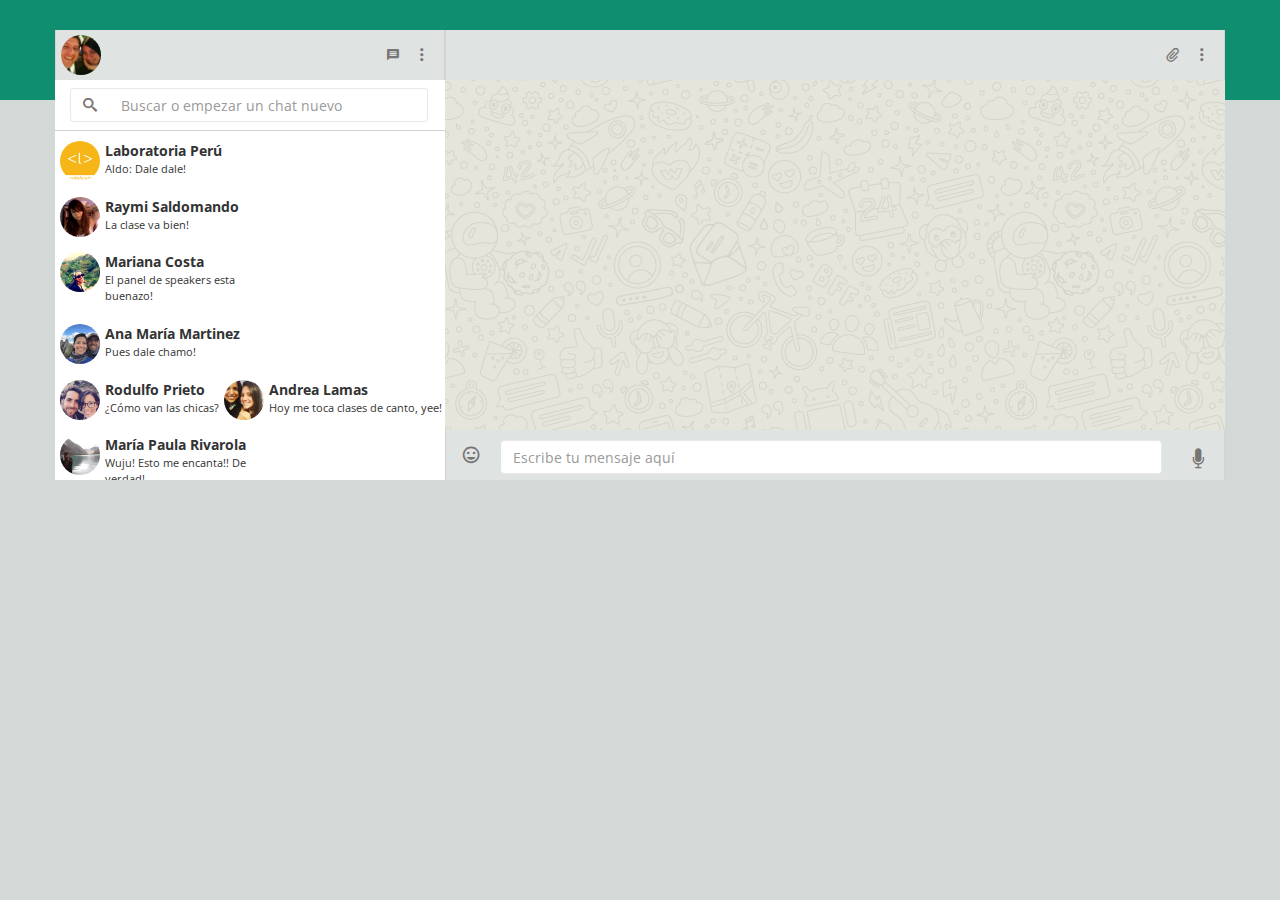
<file: index.html>
<!DOCTYPE html>
<html lang="en">
	<head>
	  	<meta charset="utf-8">
	  	<title>Whatsapp Web</title>
	  	<meta http-equiv="X-UA-Compatible" content="IE=edge">
	  	<meta name="viewport" content="width=device-width, initial-scale=1">
	  	<link rel="shortcut icon" href="image/favicon.png" type="image/png">
	  	<link rel="stylesheet" href="https://fonts.googleapis.com/css?family=Open+Sans:400,600%7CRoboto:300,400,500" media="all">
	  	<!-- Bootstrap Core CSS -->
	    <link rel="stylesheet" href="css/bootstrap.min.css" type="text/css">  
	    <link rel="stylesheet" href="css/main.css" type="text/css">
	    <link rel="stylesheet" href="css/icomoon.css" type="text/css">

	</head>
	<body class="back">
		<header>
		<div class="bg-1"></div>
		</header>
		<section>
			<div class="container mt-1 sinpadding">
				<div class="row">
					<div class="col-md-4 col-xs-12" id="#contacto">
						<div class="barra1">
							<div class="inline">
								<a href="#"><img src="image/gian.jpg" alt="gian" class="img top"></a>
							</div>
							<div class="icon-1">
								<a href="#" class="none dark-gray"><span class="icon-dots-three-vertical dark-gray"></span></a>
							</div>
							<div class="icon-1">
								<a href="#" class="none dark-gray"><span class="icon-message dark-gray"></span></a>
							</div>
						</div>
						<div class="barra2">
							<div class="input-group">
							 	<span class="input-group-addon"><a href="#"><span class="icon-search"></span></a></span>
  								<input type="text" class="form-control" placeholder="Buscar o empezar un chat nuevo" id="searchTerm" onkeyup="doSearch()">					
							</div>
						</div>
						<div class="bloque-izq">
							<div class="barra-3" > <!-- barra de mensajes	 -->	
							<table id="datos" class="msj-1">
							<!-- tabla contactos left	 -->
									<tr></tr>
								<tr class=" inline chat" data="0">	
									<td class="left"><a href="#" target="_self"><img src="image/logocodeacademy.png" alt="gian" class="img chat"></a></td>
									<td class="mt-5"><b>Laboratoria Perú</b><p class="miembros">Aldo: Dale dale!</p></td>
									<td class=""><span class="time dark-white">14:25</span></td>
								</tr>
								<!-- tabla contactos left	 -->
								<tr class=" inline chat" data="1">	
									<td class="left"><a href="#" target="_self"><img src="image/raymi.jpg" alt="gian" class="img"></a></td>
									<td class="mt-5"><b>Raymi Saldomando</b> <p class="miembros">La clase va bien!</p></td>
									<td class=""><span class="time dark-white">11:25</span></td>
								</tr>
								<!-- tabla contactos left	 -->
								<tr class=" inline chat" data="2">	
									<td class="left"><a href="#" target="_self"><img src="image/mariana.jpg" alt="gian" class="img"></a></td>
									<td class="mt-5"><b>Mariana Costa</b> <p class="miembros">El panel de speakers esta buenazo!</p></td>
									<td class=""><span class="time dark-white">09:25</span></td>
								</tr>
								<!-- tabla contactos left	 -->
								<tr class=" inline chat" data="3">	
									<td class="left"><a href="#" target="_self"><img src="image/anamaria.jpg" alt="gian" class="img"></a></td>
									<td class="mt-5"><b>Ana María Martinez</b> <p class="miembros">Pues dale chamo!</p></td>
									<td class=""><span class="time dark-white">Ayer</span></td>
								</tr>
								<!-- tabla contactos left	 -->
								<tr class=" inline chat" data="4">	
									<td class="left"><a href="#" target="_self"><img src="image/rodulfo.jpg" alt="gian" class="img"></a></td>
									<td class="mt-5"><b>Rodulfo Prieto</b><p class="miembros">¿Cómo van las chicas?</p></td>
									<td class=""><!-- <span class="time dark-white">Martes</span> --></td>
								</tr>
								<!-- tabla contactos left	 -->
								<tr class=" inline chat" data="5">	
									<td class="left"><a href="#" target="_self"><img src="image/andrea.jpg" alt="gian" class="img"></a></td>
									<td class="mt-5"><b>Andrea Lamas</b><p class="miembros">Hoy me toca clases de canto, yee!</p></td>
									<td class=""><!-- <span class="time dark-white">Lunes</span> --></td>
								</tr>
								<!-- tabla contactos left	 -->
								<tr class=" inline chat" data="6">	
									<td class="left"><a href="#" target="_self"><img src="image/mariapaula.jpg" alt="gian" class="img"></a></td>
									<td class="mt-5"><b>María Paula Rivarola</b> <p class="miembros">Wuju! Esto me encanta!! De verdad!</p></td>
									<td class=""><span class="time dark-white">10 / 01 / 2016</span></td>
								</tr>
							</table>
								<!-- <div class="msj-1">
									<div class="inline left">
										<a href="#" target="_self"><img src="image/logocodeacademy.png" alt="gian" class="img"></a>
									</div>
									<div class="inline">
										<div class="mt-5">
										Laboratoria Perú <p class="miembros">Aldo: Dale dale!</p> 
										</div>
									</div>
									<div class="time inline">
										<span class="dark-gray">14:25</span>
									</div>								
								</div>
								<div class="msj-1">
									<div class="inline left">
										<a href="#" target="_self"><img src="image/raymi.jpg" alt="raymi" class="img"></a>
									</div>
									<div class="inline">
										<div class="mt-5">
										Raymi Saldomando <p class="miembros">La clase va bien!</p> 
										</div>
									</div>
									<div class="time inline">
										<span class="dark-gray">11:25</span>
									</div>								
								</div>
								<div class="msj-1">
									<div class="inline left">
										<a href="#" target="_self"><img src="image/mariana.jpg" alt="mariana" class="img"></a>
									</div>
									<div class="inline">
										<div class="mt-5">
										Mariana Costa <p class="miembros">El panel de speakers esta buenazo!</p> 
										</div>
									</div>
									<div class="time inline">
										<span class="dark-gray">09:25</span>
									</div>								
								</div>
								<div class="msj-1">
									<div class="inline left">
										<a href="#" target="_self"><img src="image/anamaria.jpg" alt="mariana" class="img"></a>
									</div>
									<div class="inline">
										<div class="mt-5">
										Ana María Martinez Franklin <p class="miembros">Pues dale chamo!</p> 
										</div>
									</div>
									<div class="time inline">
										<span class="dark-gray">Ayer</span>
									</div>								
								</div>
								<div class="msj-1">
									<div class="inline left">
										<a href="#" target="_self"><img src="image/rodulfo.jpg" alt="mariana" class="img"></a>
									</div>
									<div class="inline">
										<div class="mt-5">
										Rodulfo Prieto<p class="miembros">¿Cómo van las chicas?</p> 
										</div>
									</div>
									<div class="time inline">
										<span class="dark-gray">Martes</span>
									</div>								
								</div>
								<div class="msj-1">
									<div class="inline left">
										<a href="#" target="_self"><img src="image/andrea.jpg" alt="mariana" class="img"></a>
									</div>
									<div class="inline">
										<div class="mt-5">
										Andrea Lamas<p class="miembros">Hoy me toca clases de canto, yee!</p> 
										</div>
									</div>
									<div class="time inline">
										<span class="dark-gray">Lunes</span>
									</div>								
								</div>
								<div class="msj-1">
									<div class="inline left">
										<a href="#" target="_self"><img src="image/mariapaula.jpg" alt="mariana" class="img"></a>
									</div>
									<div class="inline">
										<div class="mt-5">
										María Paula Rivarola<p class="miembros">Wuju! Esto me encanta!! De verdad!</p> 
										</div>
									</div>
									<div class="time inline">
										<span class="dark-gray">10/01/2016</span>
									</div>								
								</div>
								<div class="msj-1">
									<div class="inline left">
										<a href="#"><img src="image/katy.jpg" alt="mariana" class="img"></a>
									</div>
									<div class="inline">
										<div class="mt-5">
										Katy Sanchez<p class="miembros">No te preocupes, tengo el salón bajo control</p> 
										</div>
									</div>
									<div class="time inline">
										<span class="dark-gray">11/01/2016</span>
									</div>								
								</div>
								<div class="msj-1">
									<div class="inline left">
										<a href="#" target="_self"><img src="image/aldo.jpg" alt="mariana" class="img"></a>
									</div>
									<div class="inline">
										<div class="mt-5">
										Aldo Alfaro<p class="miembros">Vao a comer?</p> 
										</div>
									</div>
									<div class="time inline">
										<span class="dark-gray">11/01/2016</span>
									</div>								
								</div> -->
							</div> <!-- /////////barra de msj -->					
						</div>
					</div>
					<div class="col-md-8 col-xs-12" id="mensaje">
						<div class="barra1">
							<div class="inline left">
					<!-- row de contenido imagen cambiará  -->
								<a href="#" id="hablando"></a>
							</div>
							<div class="inline">
								<div class="mt-5" id="titulo">
									<b> </b>
								</div>
							</div>
							<div class="icon-1 inline">
								<a href="#" class="none dark-gray"><span class="icon-dots-three-vertical dark-gray"></span></a>
							</div>
							<div class="icon-1 inline">
								<a href="#" class="none dark-gray"><span class="icon-attachment dark-gray"></span></a>
							</div>
						</div>
						<div class="barra-4">
							<div class="msj-2"> <!-- mensajes de izq -->
								
								<!-- prueba /////////////////////////-->
								<div class="w-100">
									<ul id="lista">
										<!-- se agregará/////////////// -->
									</ul>
								</div>
								<!-- fin prueba -->
							</div>
						</div>
						<div class="barra1"> <!-- INPUT DE MENSAJE -->
							<div class="inline icon-2 icon-msj">
								<a href="#" class="none dark-gray"><span class="icon-insert_emoticon dark-gray"></span></a>
							</div>
							<span class="pt-5">
								<input type="text" id="tarea" class="form-control inline escribe mt-5" placeholder="Escribe tu mensaje aquí">	
							<span>
							<span class="icon-1 inline icon-msj">
								<a href="#" class="none dark-gray"><span class="icon-mic dark-gray"></span></a>
							</span>
						</div>
					</div>
				</div>
			</div>
		</section>





		 <!-- jQuery -->
    <script src="js/jquery.js"></script>

    <!-- Bootstrap Core JavaScript -->
    <script src="js/bootstrap.min.js"></script>

    <!-- Plugin JavaScript -->

    <script type="text/javascript" src="js/jquery.js"></script>
	<script type="text/javascript" src="js/main.js"></script>
	<script type="text/javascript" src="js/moment.js"></script>


	</body>
</html>
</file>
<file: css/main.css>
*{
	font-family: 'Open Sans'
}
.sinpadding [class*="col-"] {
    padding: 0;
}
.bg-1{
	width: 100%;
	height: 100px;
	background-color: #0F8F6F;
}
.back{
	background-color: #D2D9D7;
}
/*---------------primera parte izqu*/
.mt-1{
	margin-top: -70px;
}
.barra1{
	width: 100%;
	height: 50px;
	background-color: #DFE3E2;
	border-left: 1px solid #D4D3D3;
	border-right: 1px solid #D4D3D3;
}
.barra2{
	width: 100%;
	height: 50px;
	background-color: white;
}
.barra-3{
	width: 100%;
	height: 350px;
	background-color: white;
	border-top: 1px solid #D4D3D3;
	overflow: auto;
	overflow-x:hidden;
}
.barra-4{ /*panel de la derecha*/
	width: 100%;
	height: 350px;
	background-color: #E5E5DC;
	border-top: 0px solid #D4D3D3;
	overflow: auto;
	overflow-x:hidden;
	background-image: url(../image/chat-panel-bg.png);
	padding: 15px;
}
.msj-1{
	width: 100%;
	height: 60px;
	background-color: white;
	border-bottom: 1px solid #D4D3D3;
}
.msj-2{
	width: 100% ;
}
.mensaje{
	border-radius: 5px;
	width: 50%;
	padding: 10px;
	background-color: white;
	margin: 2px;

}
li {
	list-style-type: none;
}
.w-100{
	width: 100%;
	height: auto;
	clear: both;
}
.mensaje-green{
	border-radius: 5px;
	padding: 10px 10px 0px;
	background-color: #C6F88C;
	margin: 2px;
	display: inline-block;
	float: right;
	position: relative;
	clear: both;


}
.mt-m{
	margin-top: -6px;
}
.green{
	color: #47E5A4;
}
.orange{
	color: #FF830A;
}
.blue{
	color: #0FB9E4;
}
.pink{
	color: #F83BA1;
}
.hora{
	float: right;
	margin-top: -8px;
	font-size: 10px;
	
}
.hora-2{
	float: right;
	margin-top: -8px;
	font-size: 10px;
	
}

/*input de buscar contacto chat*/

.input-group-addon {
  color: #3c763d;
  background-color: white !important;
  border: #EBE8E8 1px solid !important;
  border-right: none !important;
}
.input-group-addon a{
	text-decoration: none;
	color: #7B7474;
}
.form-control{
	border: #EBE8E8 1px solid !important;
	width: 95% !important;
	border-left: none !important;
	  -webkit-box-shadow: inset 0 0px 0px rgba(0, 0, 0, .075);
          box-shadow: inset 0 0px 0px rgba(0, 0, 0, .075);
}
.form-control-2{
	border: #EBE8E8 1px solid !important;
	width: 85% !important;
	border-left: none !important;
	  -webkit-box-shadow: inset 0 0px 0px rgba(0, 0, 0, .075);
          box-shadow: inset 0 0px 0px rgba(0, 0, 0, .075);
    margin-top: 10px;
	margin-left: 5px;
    padding: 7px 0 7px 15px;
}

.w-80 {
	width: 20%;
}
.input-group{
	padding: 8px 0 0 15px;
}
.escribe{
	width: 85% !important;
}
.form-control:focus {
  border-color: #2b542c;
  -webkit-box-shadow: inset 0 0px 0px rgba(0, 0, 0, .075), 0 0 0px #67b168 !important ;
          box-shadow: inset 0 0px 0px rgba(0, 0, 0, .075), 0 0 0px #67b168 !important ;
}

/*imagenes de perfil*/
.img{
	border-radius: 100%;
	width: 40px;
	height: 40px;
	margin: 5px;
	margin-top: 0px;
}

/*iconitos */
.icon-1{
	float: right;
	margin-top: 18px;
	margin-right: 15px;
}
.icon-2{
	float: left;
	margin-top: 15px;
	margin-right: 15px;
	margin-left: 15px;
}
.icon-msj{
	font-size: 20px;
}
.time{
	float: right;
	margin-top: -12px;
	margin-right: 15px;
	font-size: 10px;
	margin-left: 120px;
	/*width: 20%;*/
}
.time-2{
	float: right;
	margin-top: 22px;
	margin-right: 15px;
	font-size: 10px;
	margin-left: 120px;
	/*width: 20%;*/
}
/*tabla para panel izq*/
td {
	padding-top: 10px;
}
.top{
	margin-top: 5px !important;
}
.pt-5{
	padding-top: 8px;
}
.inline{
	display: inline-block;
}
.dark-gray{
	color: #777474;
}
.dark-white{
	color: white;
}
.none{
	text-decoration: none !important;
}
.miembros{
	font-size: 11px;
}
.mt-5{
	margin-top: 10px;
	margin-left: 5px;
}
.left{
	float: left;
}


/*queries///////////////*/
@media screen and (max-width:760px) {
    #mensaje {
        display: none;
    }
    .barra-3{
	width: 100%;
	height: 400px;

}
.barra-4{ /*panel de la derecha*/
	width: 100%;
	height: 400px;

}
.mensaje{
	width: 75%;
}
.escribe{
	width: 70% !important;
}
}
@media screen and (max-width:326px) {
	.miembros{
	font-size: 9px;
}

    .barra-3{
	width: 100%;
	height: 350px;

}
.barra-4{ /*panel de la derecha*/
	width: 100%;
	height: 350px;

}
}
</file>
<file: css/icomoon.css>
@font-face {
    font-family: 'whatsapp-icons';
    src:    url('../fonts/icomoon.eot?7slujz');
    src:    url('../fonts/icomoon.eot?7slujz#iefix') format('embedded-opentype'),
        url('../fonts/icomoon.ttf?7slujz') format('truetype'),
        url('../fonts/icomoon.woff?7slujz') format('woff'),
        url('../fonts/icomoon.svg?7slujz#icomoon') format('svg');
    font-weight: normal;
    font-style: normal;
}

[class^="icon-"], [class*=" icon-"] {
    /* use !important to prevent issues with browser extensions that change fonts */
    font-family: 'whatsapp-icons' !important;
    speak: none;
    font-style: normal;
    font-weight: normal;
    font-variant: normal;
    text-transform: none;
    line-height: 1;

    /* Better Font Rendering =========== */
    -webkit-font-smoothing: antialiased;
    -moz-osx-font-smoothing: grayscale;
}

.icon-dots-three-vertical:before {
    content: "\e900";
}
.icon-insert_emoticon:before {
    content: "\e904";
}
.icon-message:before {
    content: "\e901";
}
.icon-camera:before {
    content: "\e905";
}
.icon-mic:before {
    content: "\e902";
}
.icon-attachment:before {
    content: "\e903";
}

.icon-search:before {
	content: "\e906"
}
</file>
